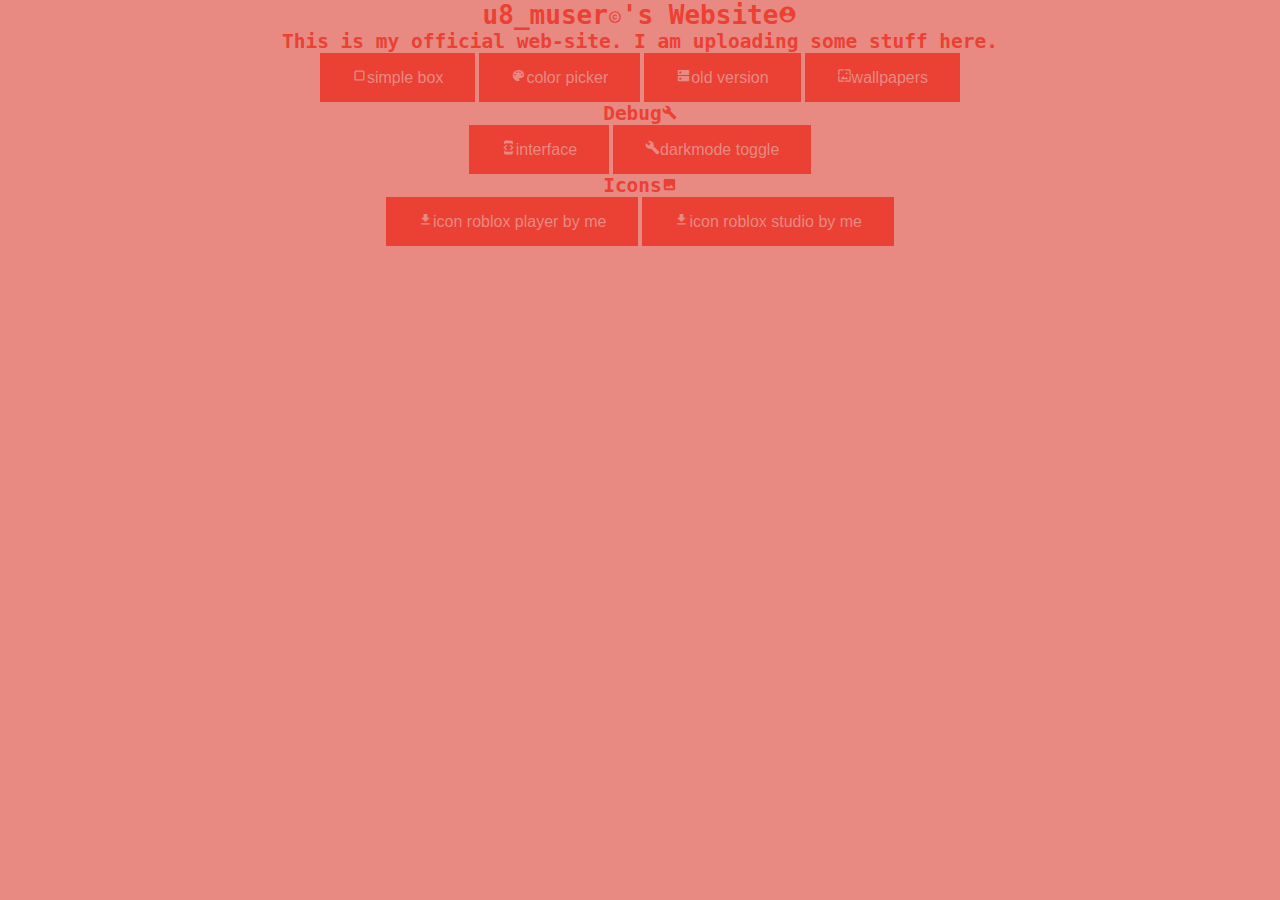
<file: index.html>
<!DOCTYPE html>
<html  lang="eng">
<meta charset="UTF=8">
<meta name="viewport" content="width=device-width, initial-scale=1.0">
<link rel="stylesheet" href="https://fonts.googleapis.com/icon?family=Material+Icons">
<link rel="icon" href="icon.png" type="image/png" sizes="16x16">
<HEAD>
<title>Home (\index.html)</title>
<STYLE>
body {
	background-color: #e88982;
	transition: all 0.4s ease;
}
* {
	margin: 0;
	padding: 0;
}
p, h1, h2, h3, h4, h5, h6{
color: #eb4034;
font-family: monospace;
transition: all 0.4s ease;
}
header {
background-color: #FF0000;
color: white;
margin-top: 0px;
font-family: sans-serif;
}
.dark-mode header {
 color: #000000;
 background-color: #fff;
 transition: all 0.4s ease;
}
button {
  background-color: #eb4034; /* RED */
  border: none;
  color: #e88982;
  padding: 15px 32px;
  text-align: center;
  text-decoration: none;
  display: inline-block;
  font-size: 16px;
  transition: all 0.4s ease;
}
.dark-mode button {
  background-color: #ffffff; /* RED */
  border: none;
  color: #121212;
  padding: 15px 32px;
  text-align: center;
  text-decoration: none;
  display: inline-block;
  font-size: 16px;
  transition: all 0.4s ease;
}
.dark-mode {
  background-color: #121212;
  transition: all 0.4s ease;
}
.dark-mode p {
color: #ffffff;
font-family: monospace;
transition: all 0.4s ease;
}
.dark-mode  h1 {
color: #ffffff;
font-family: monospace;
transition: all 0.4s ease;
}
.dark-mode h2 {
color: #ffffff;
font-family: monospace;
transition: all 0.4s ease;
}
.dark-mode h3 {
color: #ffffff;
font-family: monospace;
transition: all 0.4s ease;
}
.dark-mode h4 {
color: #ffffff;
font-family: monospace;
transition: all 0.4s ease;
}
.dark-mode h5 {
color: #ffffff;
font-family: monospace;
transition: all 0.4s ease;
}
.dark-mode h6 {
color: #ffffff;
font-family: monospace;
transition: all 0.4s ease;
}
</style>
</head>
<body>
<center>
<noscript> <header>If you see this text, your browser has JavaScript, what has limited opportunities, or JavaScript does not work at all.</header> </noscript>
<h1>u8_muser<i class="material-icons" style="font-size:14px">copyright</i>'s Website<i class="material-icons" style="font-size:19px">account_circle</i></h1>
<h2>This is my official web-site. I am uploading some stuff here.</h2>

<a href="Box\index.html"><button><i class="material-icons" style="font-size:15px">crop_square</i>simple box</button></a>
<a href="Color\index.html"><button><i class="material-icons" style="font-size:15px">color_lens</i>color picker</button></a>
<a href="OLD\index.html"><button><i class="material-icons" style="font-size:15px">dns</i>old version</button></a>
<a href="wallpapers\index.html"><button><i class="material-icons" style="font-size:15px">wallpaper</i>wallpapers</button></a>

<br><h2>Debug<i class="material-icons" style="font-size:15px;">build</i></h2><a href="Debug\InterfaceTest\index.html"><button><i class="material-icons" style="font-size:15px">developer_mode</i>interface</button></a>
<button onclick="myFunction()"><i class="material-icons" style="font-size:15px">build</i>darkmode toggle</button>

<script>
function myFunction() {
   var element = document.body;
   element.classList.toggle("dark-mode");
}
</script>

<h2>Icons<i class="material-icons" style="font-size:15px;">image</i></h2><a href="RobloxNewIcons\robloxNewIcon.ico" download><button><i class="material-icons" style="font-size:15px">file_download</i>icon roblox player by me</button></a>
<a href="RobloxNewIcons\robloxStudioNewIcon.ico" download><button><i class="material-icons" style="font-size:15px">file_download</i>icon roblox studio by me</button></a>

</center>
</body>
</html>
</file>
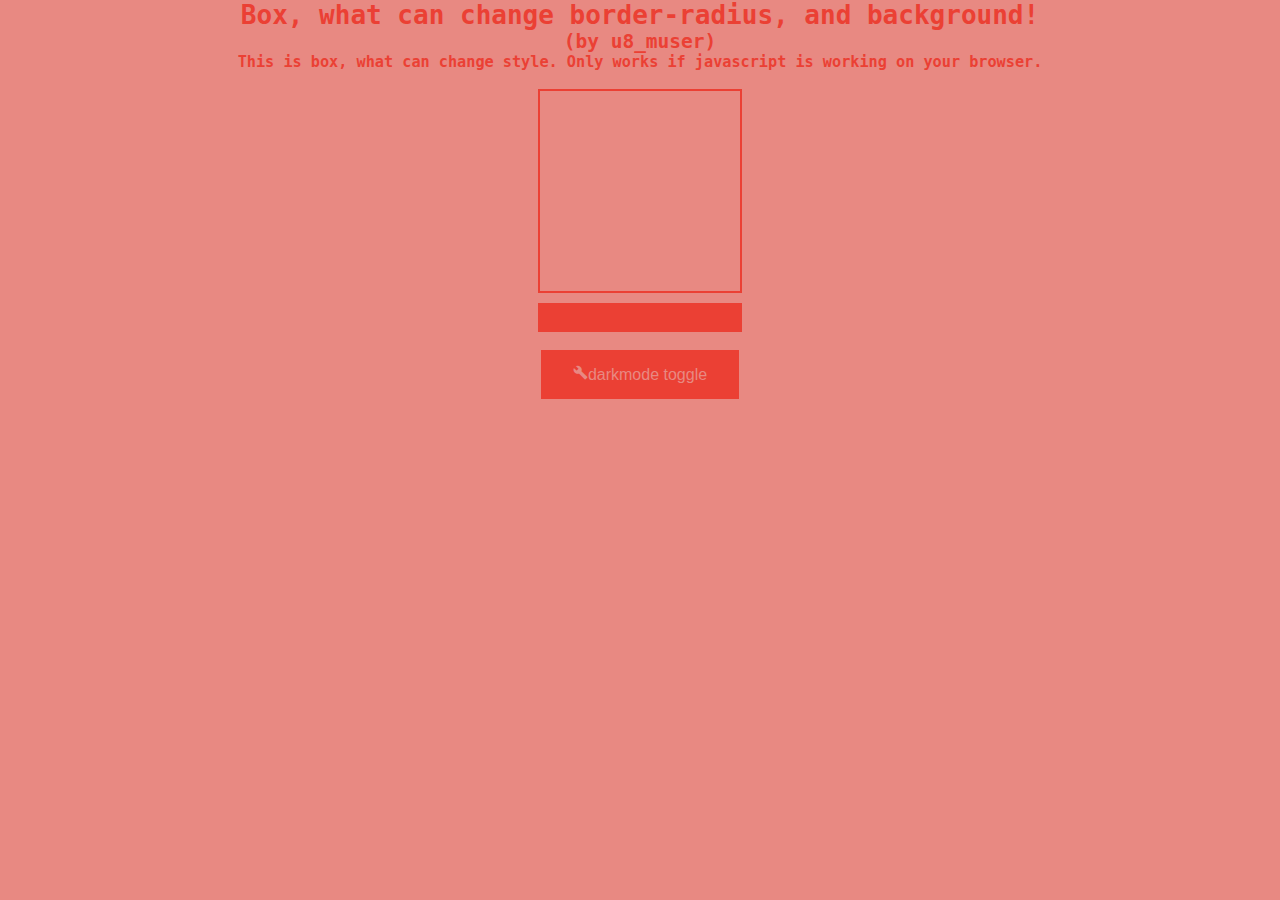
<file: Box/index.html>
<!DOCTYPE html>
	<!-- #e88982 -->
	<!-- #eb4034 -->
<html lang="eng">
<head>
<meta charset="UTF=8">
<meta name="viewport" content="width=device-width, initial-scale=1.0">
<link rel="stylesheet" href="https://fonts.googleapis.com/icon?family=Material+Icons">
<link rel="icon" href="icon.png" type="image/png" sizes="16x16">
<title>Box (\Border\index.html)</title>
<style>
body {
	background-color: #e88982;
	transition: all 0.4s ease;
}
button {
  background-color: #eb4034; /* RED */
  border: none;
  color: #e88982;
  padding: 15px 32px;
  text-align: center;
  text-decoration: none;
  display: inline-block;
  font-size: 16px;
  transition: all 0.4s ease;
}
* {
	margin: 0;
	padding: 0;
}
.box {
	height: 200px;
	width: 200px;
	border: 2px solid #eb4034;
	border: all o.4 ese;
	transition: all 0.4s ease;
}
input {
	background-color: #eb4034;
	height: 25px;
	width: 200px;
	margin-top: 10px;
	border: 2px solid #eb4034;
	border: all o.4 ese;
	transition: all 0.4s ease;
}
p, h1, h2, h3, h4, h5, h6{
color: #eb4034;
font-family: monospace;
transition: all 0.4s ease;
}
header {
background-color: #FF0000;
color: white;
margin-top: 0px;
font-family: sans-serif;
transition: all 0.4s ease;
}
.dark-mode {
  background-color: #121212;
  transition: all 0.4s ease;
}
.dark-mode p {
color: #ffffff;
font-family: monospace;
transition: all 0.4s ease;
}
.dark-mode  h1 {
color: #ffffff;
font-family: monospace;
transition: all 0.4s ease;
}
.dark-mode h2 {
color: #ffffff;
font-family: monospace;
transition: all 0.4s ease;
}
.dark-mode h3 {
color: #ffffff;
font-family: monospace;
transition: all 0.4s ease;
}
.dark-mode h4 {
color: #ffffff;
font-family: monospace;
transition: all 0.4s ease;
}
.dark-mode h5 {
color: #ffffff;
font-family: monospace;
transition: all 0.4s ease;
}
.dark-mode h6 {
color: #ffffff;
font-family: monospace;
transition: all 0.4s ease;
}
.dark-mode button {
  background-color: #ffffff; /* RED */
  border: none;
  color: #121212;
  padding: 15px 32px;
  text-align: center;
  text-decoration: none;
  display: inline-block;
  font-size: 16px;
  transition: all 0.4s ease;
}
.dark-mode input {
 	background-color: #ffffff;
 	height: 25px;
 	width: 200px;
 	margin-top: 10px;
 	border: 2px solid #ffffff;
 	border: all o.4 ese;
 	transition: all 0.4s ease;
 }
 .dark-mode .box {
 	height: 200px;
 	width: 200px;
 	border: 2px solid #ffffff;
 	border: all o.4 ese;
 	transition: all 0.4s ease;
 }
</style>
</head>
<body>
<center>
<noscript> <header>If you see this text, your browser has JavaScript, what has limited opportunities, or JavaScript does not work at all.</header> </noscript>
<h1> Box, what can change border-radius, and background!</h1>
<h2> (by u8_muser) </h2>
<h3> This is box, what can change style. Only works if javascript is working on your browser.</h3>
<br>
<div class="box"></div>
<input type="text" /><br /> <br /><button onclick="myFunction()"><i class="material-icons" style="font-size:15px">build</i>darkmode toggle</button>
</center>
<script>
function myFunction() {
   var element = document.body;
   element.classList.toggle("dark-mode");
}
</script>
<script>
let box = document.querySelector("div");
input = document.querySelector("input");

input.addEventListener("input",()=>{
	box.style.borderRadius=input.value;
	box.style.background=input.value;
});
</script>
</body>
</html>
</file>
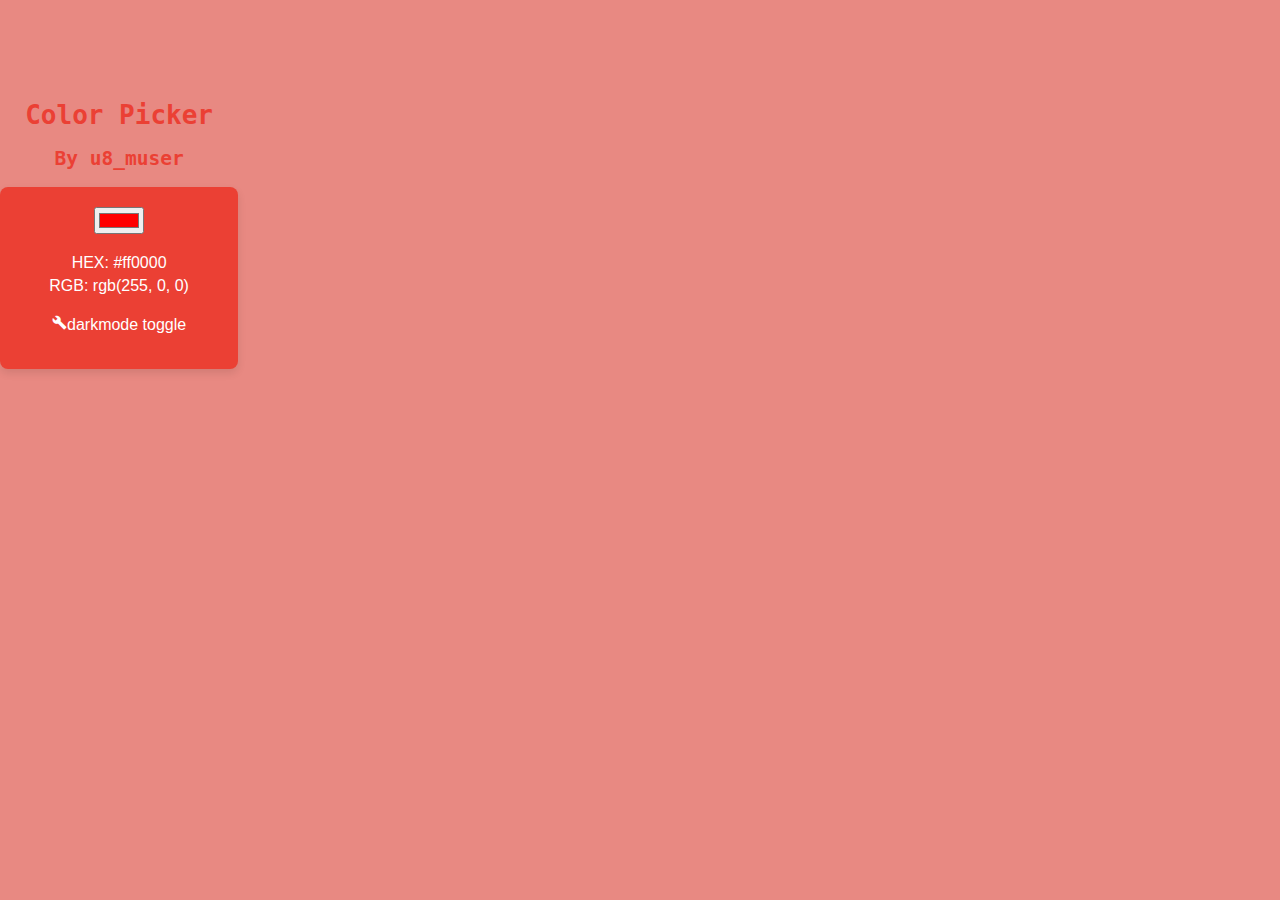
<file: Color/index.html>
<!DOCTYPE html>
 <html lang="en">
 <head>
     <meta charset="UTF-8">
     <meta name="viewport" content="width=device-width, initial-scale=1.0">
     <title>Color Picker Tool</title>
     <link rel="stylesheet" href="styles.css">
	 <link rel="stylesheet" href="https://fonts.googleapis.com/icon?family=Material+Icons">
	 <link rel="icon" href="icon.png" type="image/png" sizes="16x16">
 </head>
 <body><center><noscript> <header>If you see this text, your browser has JavaScript, what has limited opportunities, or JavaScript does not work at all.</header> </noscript>
 <div class="initati">
 <H1> Color Picker</h1>
 <H2> By u8_muser</h2>
<div class="color-picker">
  
   <input type="color" id="colorInput" value="#ff0000">
     <div class="color-info">
        <p>HEX: <span id="hexValue" >#ff0000</span></p>
        <p>RGB: <span id="rgbValue">rgb(255, 0, 0)</span></p>
		<button onclick="myFunction()"><i class="material-icons" style="font-size:15px">build</i>darkmode toggle</button>
 <script>
function myFunction() {
   var element = document.body;
   element.classList.toggle("dark-mode");
}
</script>
     </div>
 </div>
 </div>
 </center>
     <script src="script.js"></script>
 </body>
 </html>
</file>
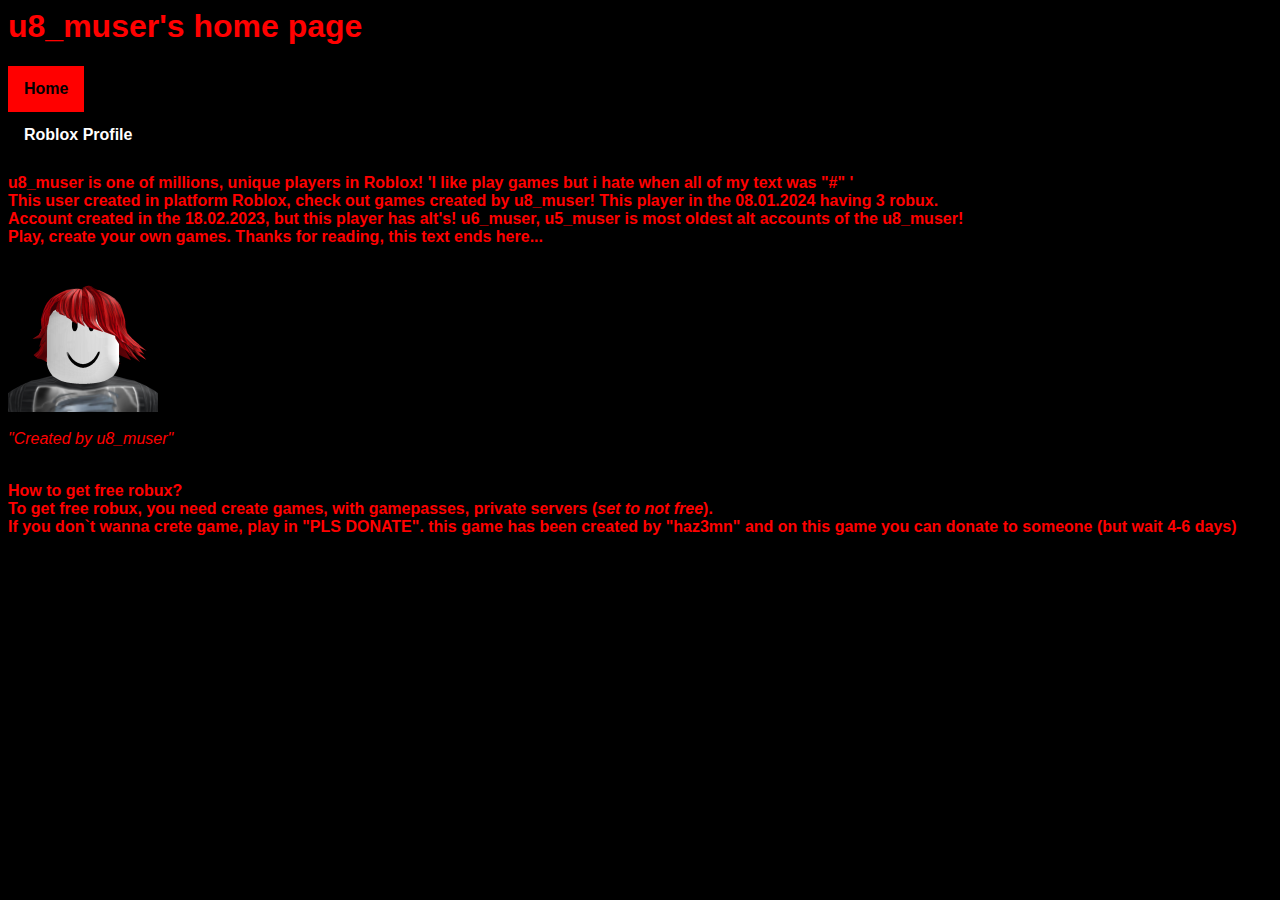
<file: OLD/index.html>
<html>
<head>
  <link rel="stylesheet" href="style.css">
  <title>u8_muser's home page</title>
  <link rel="icon" href="icon.png" type="image/png" >
</head>
<body>
<!-- ツ -->
<h1> u8_muser's home page </h1>
<b> <ul class="horizontal">
  <li><a class="active" href="">Home</a></li>
  <li><a href="https://www.roblox.com/users/4350753245/profile">Roblox Profile</a></li>
</ul> 
<p>
u8_muser is one of millions, unique players in Roblox! 'I like play games but i hate when all of my text was "#" '
<br>This user created in platform Roblox, check out games created by u8_muser! This player in the 08.01.2024 having 3 robux.
<br>Account created in the 18.02.2023, but this player has alt's! u6_muser, u5_muser is most oldest alt accounts of the u8_muser!
<br>Play, create your own games. Thanks for reading, this text ends here...
</p></b>
<img src="icon.png"><br><br><i>"Created by u8_muser"</i>
<br><br><b><p> How to get free robux?<br> To get free robux, you need create games, with gamepasses, private servers (<i>set to not free</i>). <br> If you don`t wanna crete game, play in "PLS DONATE". this game has been created by "haz3mn" and on this game you can donate to someone (but wait 4-6 days)</b> </p>
</body>
</html>
</file>
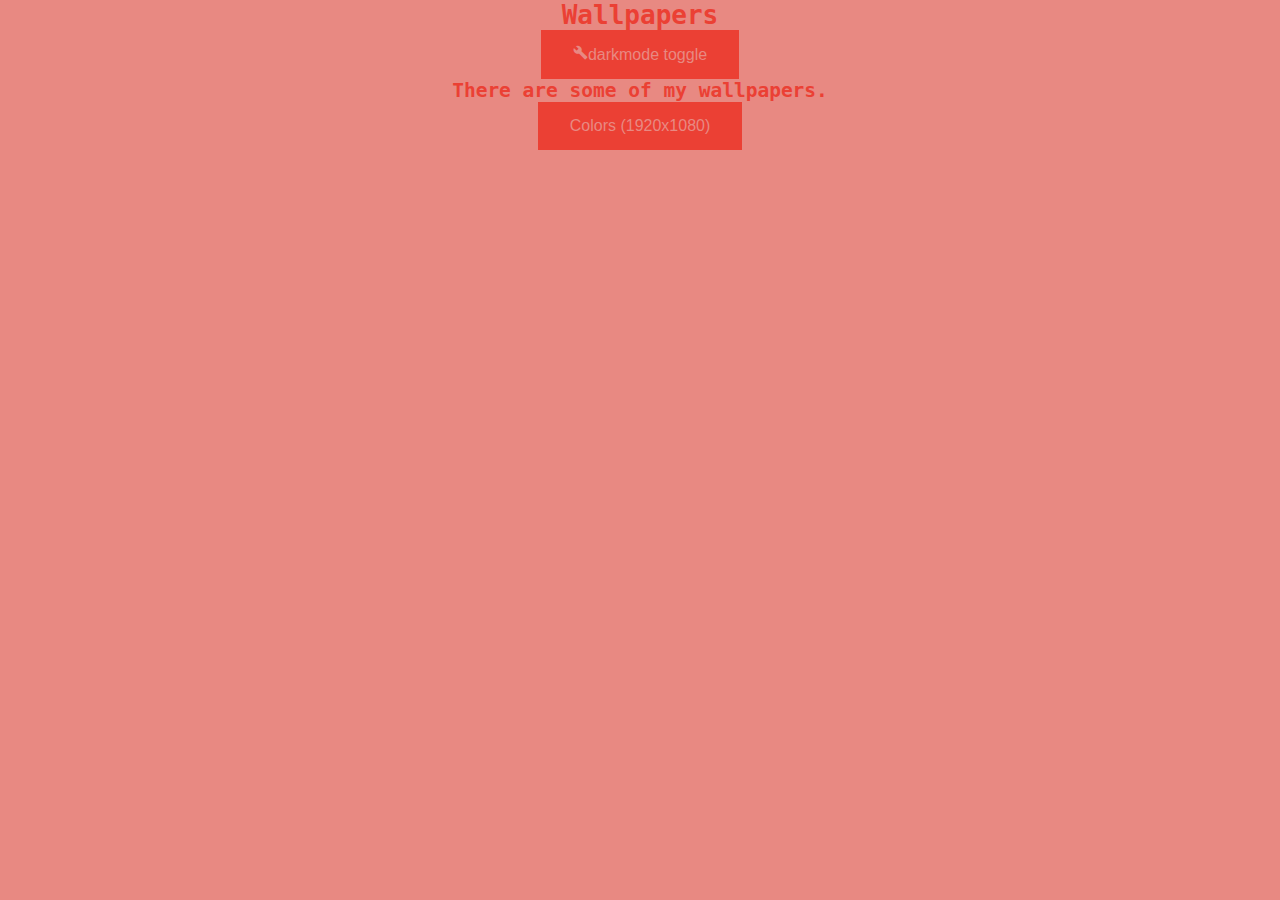
<file: wallpapers/index.html>
<!DOCTYPE html>
<html  lang="eng">
<meta charset="UTF=8">
<meta name="viewport" content="width=device-width, initial-scale=1.0">
<link rel="stylesheet" href="https://fonts.googleapis.com/icon?family=Material+Icons">
<link rel="icon" href="icon.png" type="image/png" sizes="16x16">
<HEAD>
<title>Wallpapers (wallpapers\index.html)</title>
<STYLE>
body {
	background-color: #e88982;
	transition: all 0.4s ease;
}
* {
	margin: 0;
	padding: 0;
}
p, h1, h2, h3, h4, h5, h6{
color: #eb4034;
font-family: monospace;
transition: all 0.4s ease;
}
header {
background-color: #FF0000;
color: white;
margin-top: 0px;
font-family: sans-serif;
transition: all 0.4s ease;
}
button {
  background-color: #eb4034; /* RED */
  border: none;
  color: #e88982;
  padding: 15px 32px;
  text-align: center;
  text-decoration: none;
  display: inline-block;
  font-size: 16px;
  transition: all 0.4s ease;
}
.dark-mode {
  background-color: #121212;
  transition: all 0.4s ease;
}
.dark-mode p {
color: #ffffff;
font-family: monospace;
transition: all 0.4s ease;
}
.dark-mode  h1 {
color: #ffffff;
font-family: monospace;
transition: all 0.4s ease;
}
.dark-mode h2 {
color: #ffffff;
font-family: monospace;
transition: all 0.4s ease;
}
.dark-mode h3 {
color: #ffffff;
font-family: monospace;
transition: all 0.4s ease;
}
.dark-mode h4 {
color: #ffffff;
font-family: monospace;
transition: all 0.4s ease;
}
.dark-mode h5 {
color: #ffffff;
font-family: monospace;
transition: all 0.4s ease;
}
.dark-mode h6 {
color: #ffffff;
font-family: monospace;
transition: all 0.4s ease;
}
.dark-mode button {
  background-color: #ffffff; /* RED */
  border: none;
  color: #121212;
  padding: 15px 32px;
  text-align: center;
  text-decoration: none;
  display: inline-block;
  font-size: 16px;
  transition: all 0.4s ease;
}
</style>
</head>
<body>
<center>
<noscript> <header>If you see this text, your browser has JavaScript, what has limited opportunities, or JavaScript does not work at all.</header> </noscript>
<h1>Wallpapers</h1>
<button onclick="myFunction()"><i class="material-icons" style="font-size:15px">build</i>darkmode toggle</button>
<h2>There are some of my wallpapers.</h2>
<a href="Colors\index.html"><button>Colors (1920x1080)</button></a>
</center>
<script>
function myFunction() {
   var element = document.body;
   element.classList.toggle("dark-mode");
}
</script>
</body>
</html>
</file>
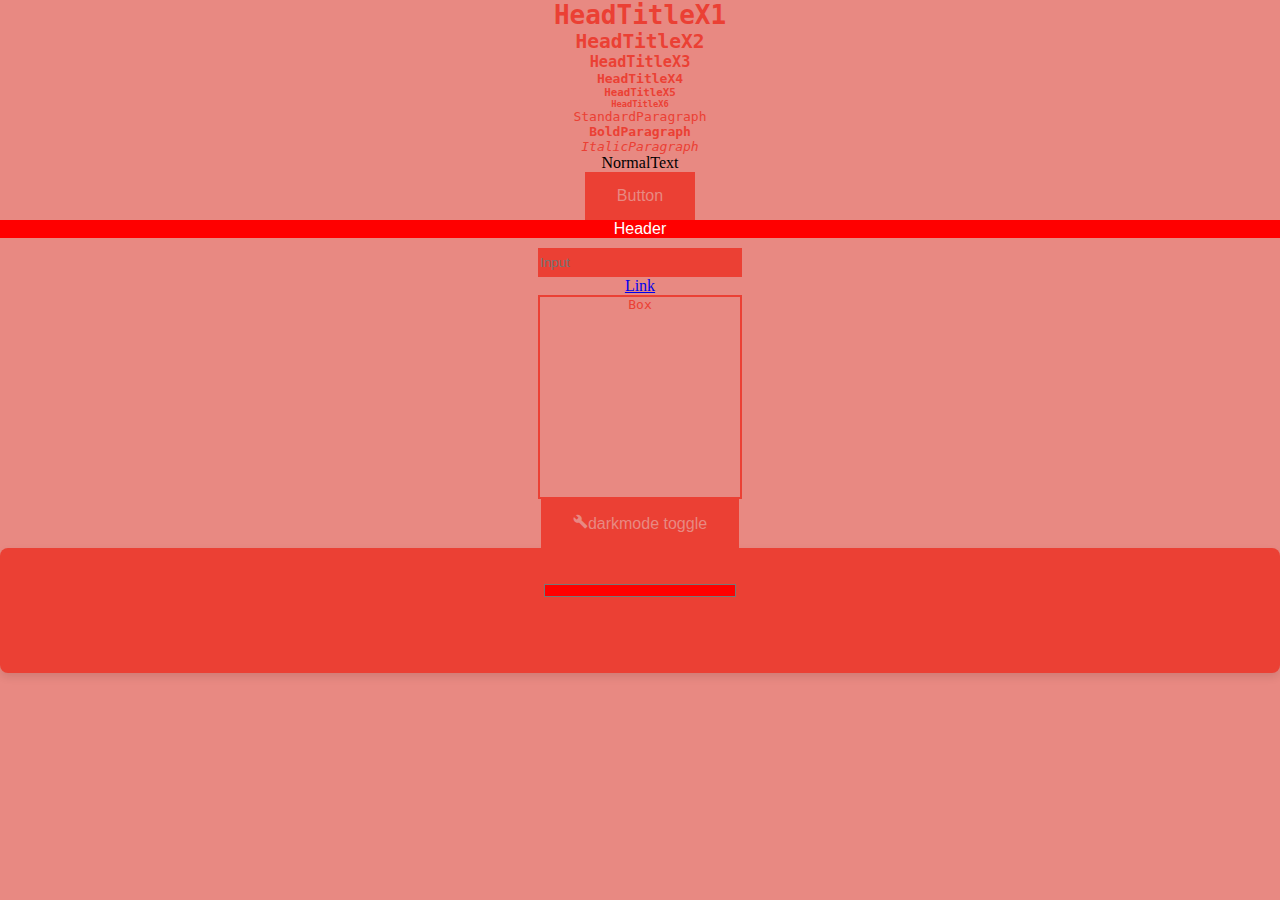
<file: Debug/InterfaceTest/index.html>
<!DOCTYPE html>
<html  lang="eng">
<meta charset="UTF=8">
<meta name="viewport" content="width=device-width, initial-scale=1.0">
<link rel="stylesheet" href="https://fonts.googleapis.com/icon?family=Material+Icons">
<link rel="icon" href="icon.png" type="image/png" sizes="16x16">
<HEAD>
<title>INTERFACETEST (Debug\InterfaceTest\index.html)</title>
<STYLE>
body {
	background-color: #e88982;
	transition: all 0.4s ease;
}
* {
	margin: 0;
	padding: 0;
}
p, h1, h2, h3, h4, h5, h6{
color: #eb4034;
font-family: monospace;
transition: all 0.4s ease;
}
header {
background-color: #FF0000;
color: white;
margin-top: 0px;
font-family: sans-serif;
transition: all 0.4s ease;
}
.box {
	height: 200px;
	width: 200px;
	border: 2px solid #eb4034;
	border: all o.4 ese;
	transition: all 0.4s ease;
}
input {
	background-color: #eb4034;
	height: 25px;
	width: 200px;
	margin-top: 10px;
	border: 2px solid #eb4034;
	border: all o.4 ese;
	transition: all 0.4s ease;
}
button {
  background-color: #eb4034; /* RED */
  border: none;
  color: #e88982;
  padding: 15px 32px;
  text-align: center;
  text-decoration: none;
  display: inline-block;
  font-size: 16px;
  transition: all 0.4s ease;
}
.dark-mode {
  background-color: #121212;
  transition: all 0.4s ease;
}
.dark-mode p {
color: #ffffff;
font-family: monospace;
transition: all 0.4s ease;
}
.dark-mode  h1 {
color: #ffffff;
font-family: monospace;
transition: all 0.4s ease;
}
.dark-mode h2 {
color: #ffffff;
font-family: monospace;
transition: all 0.4s ease;
}
.dark-mode h3 {
color: #ffffff;
font-family: monospace;
transition: all 0.4s ease;
}
.dark-mode h4 {
color: #ffffff;
font-family: monospace;
transition: all 0.4s ease;
}
.dark-mode h5 {
color: #ffffff;
font-family: monospace;
transition: all 0.4s ease;
}
.dark-mode h6 {
color: #ffffff;
font-family: monospace;
transition: all 0.4s ease;
}
.dark-mode button {
  background-color: #ffffff; /* RED */
  border: none;
  color: #121212;
  padding: 15px 32px;
  text-align: center;
  text-decoration: none;
  display: inline-block;
  font-size: 16px;
  transition: all 0.4s ease;
}
.dark-mode input {
	background-color: #ffffff;
	height: 25px;
	width: 200px;
	margin-top: 10px;
	border: 2px solid #ffffff;
	border: all o.4 ese;
	transition: all 0.4s ease;
}
.dark-mode header {
 color: #000000;
 background-color: #fff;
 transition: all 0.4s ease;
}
.box {
	height: 200px;
	width: 200px;
	border: 2px solid #eb4034;
	border: all o.4 ese;
	transition: all 0.4s ease;
}
.dark-mode .box {
	height: 200px;
	width: 200px;
	border: 2px solid #ffffff;
	border: all o.4 ese;
	transition: all 0.4s ease;
}
 .initati{
	 justify-content: center;
     align-items: center;
	 margin-top: 100px;
	  transition: all 0.4s ease;
 }
 .color-picker {
     background-color: #eb4034;
	 color: #fff;
     padding: 20px;
     border-radius: 8px;
     box-shadow: 0 4px 8px rgba(0, 0, 0, 0.1);
     text-align: center;
	  transition: all 0.4s ease;
 }
  .dark-mode .initati{
	 justify-content: center;
     align-items: center;
	 margin-top: 100px;
	  transition: all 0.4s ease;
 }
 .dark-mode .color-picker {
     background-color: #fff;
	 color: #000;
     padding: 20px;
     border-radius: 8px;
     box-shadow: 0 4px 8px rgba(0, 0, 0, 0.1);
     text-align: center;
	  transition: all 0.4s ease;
 }
  .color-info {
     margin-top: 20px;
 }
</style>
</head>
<body>
<center>
<h1>HeadTitleX1</h1>
<H2>HeadTitleX2</h1>
<h3>HeadTitleX3</h3>
<h4>HeadTitleX4</h4>
<h5>HeadTitleX5</h5>
<h6>HeadTitleX6</h6>
<p>StandardParagraph</P>
<p><B>BoldParagraph</b></P>
<p><i>ItalicParagraph</i></P>
NormalText<br>
<button>Button</button><br>
<header>Header</header>
<input placeholder="Input"></input><br>
<a href="index.html">Link</a>
<div class="box"><p>Box</p></div>
<button onclick="myFunction()"><i class="material-icons" style="font-size:15px">build</i>darkmode toggle</button>
<br>
<div class="color-picker">
  
   <input type="color" id="colorInput" value="#ff0000">
     <div class="color-info">
        <p>HEX: <span id="hexValue" >#ff0000</span></p>
        <p>RGB: <span id="rgbValue">rgb(255, 0, 0)</span></p>
		
 
     </div>
<script>
function myFunction() {
   var element = document.body;
   element.classList.toggle("dark-mode");
}
</script>
</center>
</body>
</html>
</file>
<file: Color/styles.css>
body {
     font-family: Arial, sans-serif;
     display: flex;
    
     height: 100vh;
     margin: 0;
     background-color: #e88982;
	   transition: all 0.4s ease;
 }
 .initati{
	 justify-content: center;
     align-items: center;
	 margin-top: 100px;
	  transition: all 0.4s ease;
 }
 .color-picker {
     background-color: #eb4034;
	 color: #fff;
     padding: 20px;
     border-radius: 8px;
     box-shadow: 0 4px 8px rgba(0, 0, 0, 0.1);
     text-align: center;
	  transition: all 0.4s ease;
 }
  .dark-mode .initati{
	 justify-content: center;
     align-items: center;
	 margin-top: 100px;
	  transition: all 0.4s ease;
 }
 .dark-mode .color-picker {
     background-color: #fff;
	 color: #000;
     padding: 20px;
     border-radius: 8px;
     box-shadow: 0 4px 8px rgba(0, 0, 0, 0.1);
     text-align: center;
	  transition: all 0.4s ease;
 }
 .dark-mode span {
	 color: #000;
	 transition: all 0.4s ease;
 }span {
	 color: #fff;
	 transition: all 0.4s ease;
 }
  .color-info {
     margin-top: 20px;
 }
 .dark-mode {
  background-color: #121212;
  transition: all 0.4s ease;
}
 p {
     margin: 5px 0;
     font-size: 16px;
 }
h1, h2, h3, h4, h5, h6{
color: #eb4034;
font-family: monospace;
transition: all 0.4s ease;
}
.dark-mode header {
 color: #000000;
 background-color: #fff;
 transition: all 0.4s ease;
}
.dark-mode p {
color: #ffffff;
transition: all 0.4s ease;
}
.dark-mode .color-info p {
color: #000;
transition: all 0.4s ease;
}
.dark-mode  h1 {
color: #ffffff;
font-family: monospace;
transition: all 0.4s ease;
}
.dark-mode h2 {
color: #ffffff;
font-family: monospace;
transition: all 0.4s ease;
}
.dark-mode h3 {
color: #ffffff;
font-family: monospace;
transition: all 0.4s ease;
}
.dark-mode h4 {
color: #ffffff;
font-family: monospace;
transition: all 0.4s ease;
}
.dark-mode h5 {
color: #ffffff;
font-family: monospace;
transition: all 0.4s ease;
}
.dark-mode h6 {
color: #ffffff;
font-family: monospace;
transition: all 0.4s ease;
}
header {
background-color: #FF0000;
color: white;
margin-top: 0px;
font-family: sans-serif;
}
button {
  background-color: #eb4034; /* RED */
  border: none;
  color: #e88982;
  padding: 15px 32px;
  text-align: center;
  text-decoration: none;
  display: inline-block;
  font-size: 16px;
  transition: all 0.4s ease;
}
.color-picker button {
  background-color: #eb4034; /* RED */
  border: none;
  color: #fff;
  padding: 15px 32px;
  text-align: center;
  text-decoration: none;
  display: inline-block;
  font-size: 16px;
  transition: all 0.4s ease;
}
.dark-mode button {
  background-color: #ffffff; /* RED */
  border: none;
  color: #121212;
  padding: 15px 32px;
  text-align: center;
  text-decoration: none;
  display: inline-block;
  font-size: 16px;
  transition: all 0.4s ease;
}
</file>
<file: OLD/style.css>
.HeaderBarButton1 {
  padding: 15px 32px;
  text-align: center;
  text-decoration: none;
  display: inline-block;
  font-size: 16px;
  border-radius: 8px;
  background-color: white;
  color: black;
  border: 2px solid #04AA6D; /* Green */
  transition-duration: 0.4s;
}
.HeaderBarButton1:hover {
  background-color: #04AA6D; /* Green */
  color: white;
}
html {
	font-family: sans-serif;
	background-color: #000;
	color: #f00
}
ul.horizontal {
    list-style-type: none;
    margin: 0;
    padding: 0;
    overflow: hidden;
    background-color: #000;
}
ul.horizontal li a.active {
    background-color: #f00;
	color: #000
}

ul.horizontal li a {
    display: inline-block;
    color: white;
    text-align: center;
    padding: 14px 16px;
    text-decoration: none;
}
</file>
